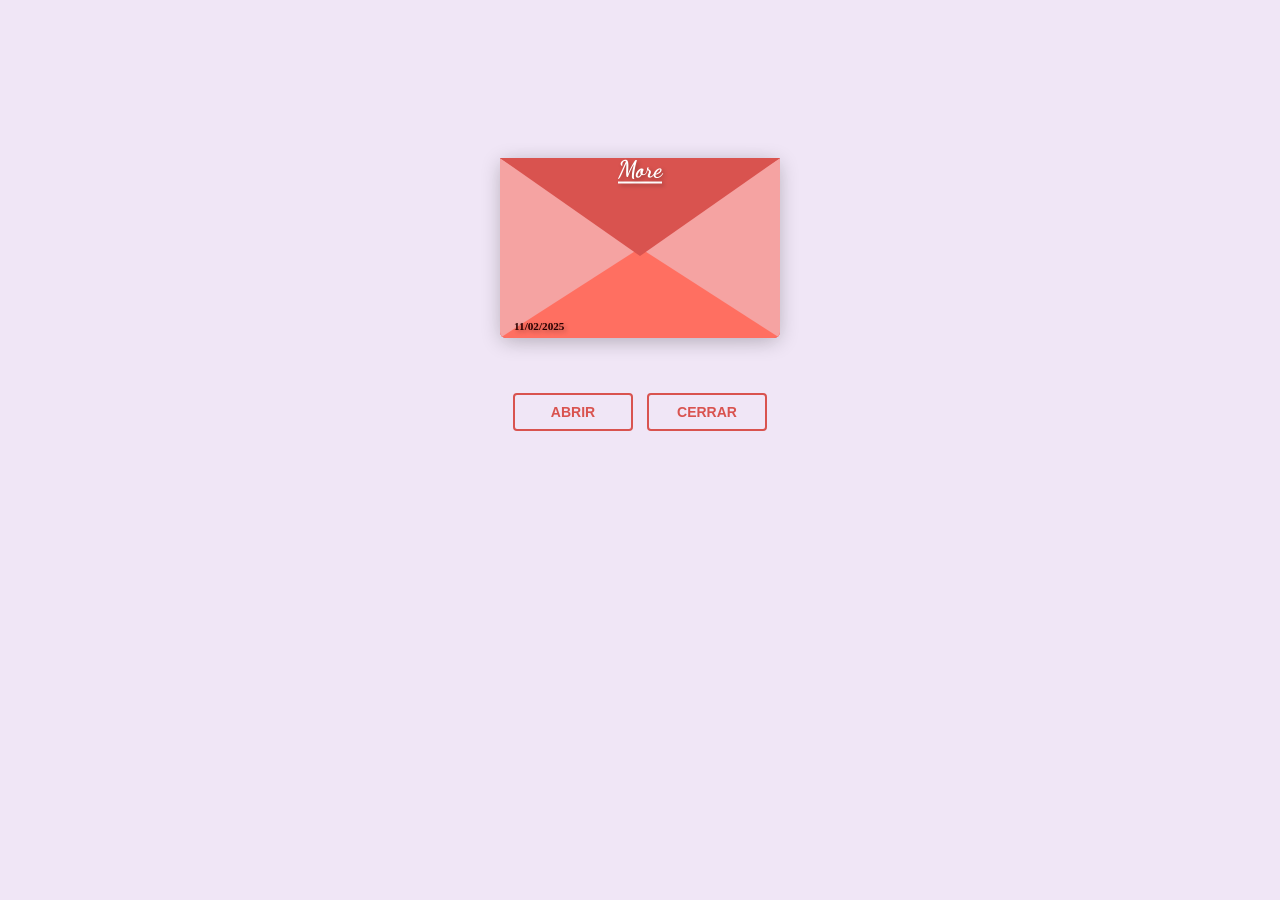
<file: index.html>
<!DOCTYPE html>
<html lang="en">
  <head>
    <meta charset="UTF-8" />
    <title>Cartita para More</title>
    <link rel="preconnect" href="https://fonts.googleapis.com" />
    <link rel="preconnect" href="https://fonts.gstatic.com" crossorigin />
    <link
      href="https://fonts.googleapis.com/css2?family=Dancing+Script:wght@400..700&display=swap"
      rel="stylesheet" />
    <link rel="stylesheet" href="love letter 2.css" />
  </head>
  <body>
    <!-- tiktok meowish -->
    <div class="envlope-wrapper">
      <div id="envelope" class="close">
        <div class="front flap">
          <div class="flap-text">More</div>
        </div>
        <div class="front pocket">
          <div class="datelove">11/02/2025</div>
        </div>
        <div class="letter">
          <div class="words line1">Para: Mi niña</div>
          <div class="words line2">Mi hermosa y preciosa muejer...</div>
          <div class="words line3">Mi futura esposa...</div>
          <div class="words line4">¿Serías mi San Valentín?</div>
        </div>
        <div class="hearts">
          <div class="heart a1"></div>
          <div class="heart a2"></div>
          <div class="heart a3"></div>
        </div>
      </div>
    </div>
    <div class="reset">
      <button id="open">Abrir</button>
      <button id="reset">Cerrar</button>
    </div>

    <script src="https://cdnjs.cloudflare.com/ajax/libs/jquery/3.5.1/jquery.min.js"></script>
    <script src="love letter 2.js"></script>
  </body>
</html>
</file>
<file: love letter 2.css>
#envelope {
  position: relative;
  width: 280px;
  height: 180px;
  border-bottom-left-radius: 6px;
  border-bottom-right-radius: 6px;
  margin-left: auto;
  margin-right: auto;
  top: 150px;
  background-color: #d9534f; /* Warm romantic red */
  box-shadow: 0 4px 20px rgba(0, 0, 0, 0.2);
}

.front {
  position: absolute;
  width: 0;
  height: 0;
  z-index: 3;
}

.flap {
  border-left: 140px solid transparent;
  border-right: 140px solid transparent;
  border-bottom: 82px solid transparent;
  /* a little smaller */
  border-top: 98px solid #d9534f; /* Same romantic red */
  /* a little larger */
  transform-origin: top;
  pointer-events: none;
}

.front .flap-text {
  position: absolute;
  top: 50%; /* Centra el texto verticalmente */
  left: 50%; /* Centra el texto horizontalmente */
  transform: translate(-50%, -350%); /* Ajusta para centrar el texto exactamente */
  font-family: 'Dancing Script', cursive;
  font-size: 1.5rem;
  color: #fff; /* Blanco para el texto */
  font-weight: bold;
  text-decoration: underline; /* Subraya el texto */
  text-underline-offset: 5px; /* Desplaza el subrayado hacia abajo */
  text-shadow: 2px 2px 4px rgba(0, 0, 0, 0.3); /* Sombra sutil para hacer que el texto resalte */
}

.front .datelove {
  position: absolute;
  top: 50%; /* Centra el texto verticalmente */
  left: 50%; /* Centra el texto horizontalmente */
  transform: translate(-250%, 600%); /* Ajusta para centrar el texto exactamente */
  font-size: 0.7rem;
  color: #290000; /* Blanco para el texto */
  font-weight: bold;
  text-shadow: 2px 2px 4px rgba(0, 0, 0, 0.3); /* Sombra sutil para hacer que el texto resalte */
}


.pocket {
  border-left: 140px solid #f5a3a2; /* Soft pinkish red for the pocket */
  border-right: 140px solid #f5a3a2;
  border-bottom: 90px solid #ff6f61; /* Lighter romantic red */
  border-top: 90px solid transparent;
  border-bottom-left-radius: 6px;
  border-bottom-right-radius: 6px;
}

.letter {
  position: relative;
  background-color: #fff;
  width: 90%;
  margin-left: auto;
  margin-right: auto;
  height: 90%;
  top: 5%;
  border-radius: 6px;
  box-shadow: 0 2px 26px rgba(0, 0, 0, 0.12);
  font-family: "Dancing Script", cursive;
}

.letter:after {
  content: "";
  position: absolute;
  top: 0;
  bottom: 0;
  left: 0;
  right: 0;
}

.words {
  position: absolute;
  left: 10%;
  width: 80%;
  height: 14%;
  background-color: #ffe6e6; /* Light romantic tone */
}

.words.line1 {
  top: 10%;
  font-size: 0.5rem;
  width: 23%;
  height: 7%;
  font-size: 0.7rem;
}

.words.line2 {
  top: 30%;
  text-align: center;
  font-size: 1.1rem;
}

.words.line3 {
  top: 50%;
  font-size: 1.1rem;
  text-align: center;
}

.words.line4 {
  top: 70%;
  font-size: 1.1rem;
  text-align: center;
}

.open .flap {
  transform: rotateX(180deg);
  transition: transform 0.4s ease, z-index 0.6s;
  z-index: 1;
}

.close .flap {
  transform: rotateX(0deg);
  transition: transform 0.4s 0.6s ease, z-index 1s;
  z-index: 5;
}

.close .letter {
  transform: translateY(0px);
  transition: transform 0.4s ease, z-index 1s;
  z-index: 1;
}

.open .letter {
  transform: translateY(-100px);
  transition: transform 0.4s 0.6s ease, z-index 0.6s;
  z-index: 2;
}

.hearts {
  position: absolute;
  top: 90px;
  left: 0;
  right: 0;
  z-index: 2;
}

.heart {
  position: absolute;
  bottom: 0;
  right: 10%;
  pointer-events: none;
}

.heart:before,
.heart:after {
  position: absolute;
  content: "";
  left: 50px;
  top: 0;
  width: 50px;
  height: 80px;
  background: #e60073; /* Deep romantic pink */
  border-radius: 50px 50px 0 0;
  transform: rotate(-45deg);
  transform-origin: 0 100%;
  pointer-events: none;
}

.heart:after {
  left: 0;
  transform: rotate(45deg);
  transform-origin: 100% 100%;
}

.close .heart {
  opacity: 0;
  -webkit-animation: none;
  animation: none;
}

.a1 {
  left: 20%;
  transform: scale(0.6);
  opacity: 1;
  -webkit-animation: slideUp 4s linear 1, sideSway 2s ease-in-out 4 alternate;
  -moz-animation: slideUp 4s linear 1, sideSway 2s ease-in-out 4 alternate;
  -webkit-animation-fill-mode: forwards;
  animation-fill-mode: forwards;
  -webkit-animation-delay: 0.7s;
  animation-delay: 0.7s;
}

.a2 {
  left: 55%;
  transform: scale(1);
  opacity: 1;
  -webkit-animation: slideUp 5s linear 1, sideSway 4s ease-in-out 2 alternate;
  -moz-animation: slideUp 5s linear 1, sideSway 4s ease-in-out 2 alternate;
  -webkit-animation-fill-mode: forwards;
  animation-fill-mode: forwards;
  -webkit-animation-delay: 0.7s;
  animation-delay: 0.7s;
}

.a3 {
  left: 10%;
  transform: scale(0.8);
  opacity: 1;
  -webkit-animation: slideUp 7s linear 1, sideSway 2s ease-in-out 6 alternate;
  -moz-animation: slideUp 7s linear 1, sideSway 2s ease-in-out 6 alternate;
  -webkit-animation-fill-mode: forwards;
  animation-fill-mode: forwards;
  -webkit-animation-delay: 0.7s;
  animation-delay: 0.7s;
}

@-webkit-keyframes slideUp {
  0% {
    top: 0;
  }
  100% {
    top: -600px;
  }
}
@keyframes slideUp {
  0% {
    top: 0;
  }
  100% {
    top: -600px;
  }
}
@-webkit-keyframes sideSway {
  0% {
    margin-left: 0px;
  }
  100% {
    margin-left: 50px;
  }
}
@keyframes sideSway {
  0% {
    margin-left: 0px;
  }
  100% {
    margin-left: 50px;
  }
}
body {
  background-color: #f0e6f6; /* Soft lavender for a romantic, dreamy feel */
}

.envlope-wrapper {
  height: 380px;
}

.reset {
  text-align: center;
}

.reset button {
  font-weight: 800;
  font-style: normal;
  transition: all 0.1s linear;
  -webkit-appearance: none;
  background-color: transparent;
  border: solid 2px #d9534f;
  border-radius: 4px;
  color: #d9534f;
  display: inline-block;
  font-size: 14px;
  text-transform: uppercase;
  margin: 5px;
  padding: 10px;
  line-height: 1em;
  text-decoration: none;
  min-width: 120px;
  cursor: pointer;
}

.reset button:hover {
  background-color: #d9534f;
  color: #fff;
}
</file>
